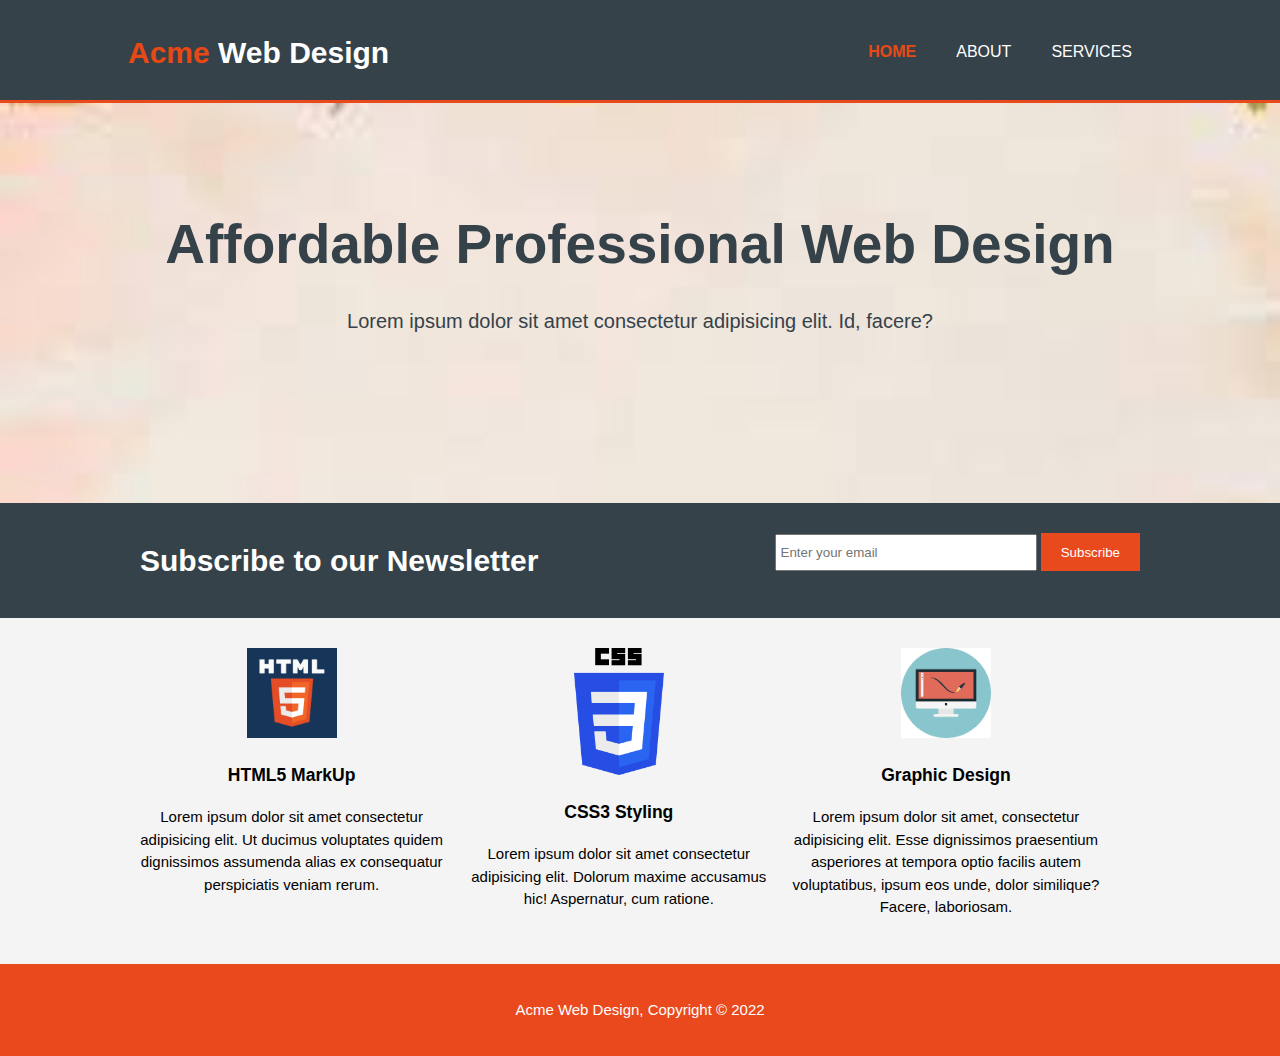
<file: index.html>
<!DOCTYPE html>
<html lang="en">
<head>
    <meta charset="UTF-8">
    <meta http-equiv="X-UA-Compatible" content="IE=edge">
    <meta name="description" content="Affordable and professional web design">
    <meta name="keywords" content="web design, affordable web design">
    <meta name="author" content="Sana Sultana">
    <meta name="viewport" content="width=device-width, initial-scale=1.0">
    <title>Acme Web Design | Welcome</title>
    <link rel="stylesheet" href="./css/styles.css">
</head>
<body>
    <header>
       <div class="container">
        <div id="branding">
            <h1><span class="highlight">Acme</span> Web Design</h1>
        </div>
        <nav>
            <ul>
                <li class="current"><a href="index.html">Home</a></li>
                <li><a href="about.html">About</a></li>
                <li><a href="services.html">Services</a></li>
            </ul>
        </nav>
       </div> 
    </header>
    <section id="showcase">
        <div class="container">
            <h1>Affordable Professional Web Design</h1>
            <p>Lorem ipsum dolor sit amet consectetur adipisicing elit. Id, facere?</p>
        </div>
    </section>

    <section id="newsletter">
        <div class="container">
            <h1>Subscribe to our Newsletter</h1>
            <form>
                <input type="email" placeholder="Enter your email">
                <button type="submit" class="button_1">Subscribe</button>
            </form>
        </div>
    </section>
    <section id="boxes">
        <div class="container">
            <div class="box">
                <img src="./images/html.png">
                <h3>HTML5 MarkUp</h3>
                <p>Lorem ipsum dolor sit amet consectetur adipisicing elit. Ut ducimus voluptates quidem dignissimos assumenda alias ex consequatur perspiciatis veniam rerum.</p>
            </div>
            <div class="box">
                <img src="./images/css.png">
                <h3>CSS3 Styling</h3>
                <p>Lorem ipsum dolor sit amet consectetur adipisicing elit. Dolorum maxime accusamus hic! Aspernatur, cum ratione.</p>
            </div>
            <div class="box">
                <img src="./images/graphic.png">
                <h3>Graphic Design</h3>
                <p>Lorem ipsum dolor sit amet, consectetur adipisicing elit. Esse dignissimos praesentium asperiores at tempora optio facilis autem voluptatibus, ipsum eos unde, dolor similique? Facere, laboriosam.</p>
            </div>
        </div>
    </section>
    <footer>
        <p>Acme Web Design, Copyright &copy; 2022</p>
    </footer>
</body>
</html>
</file>
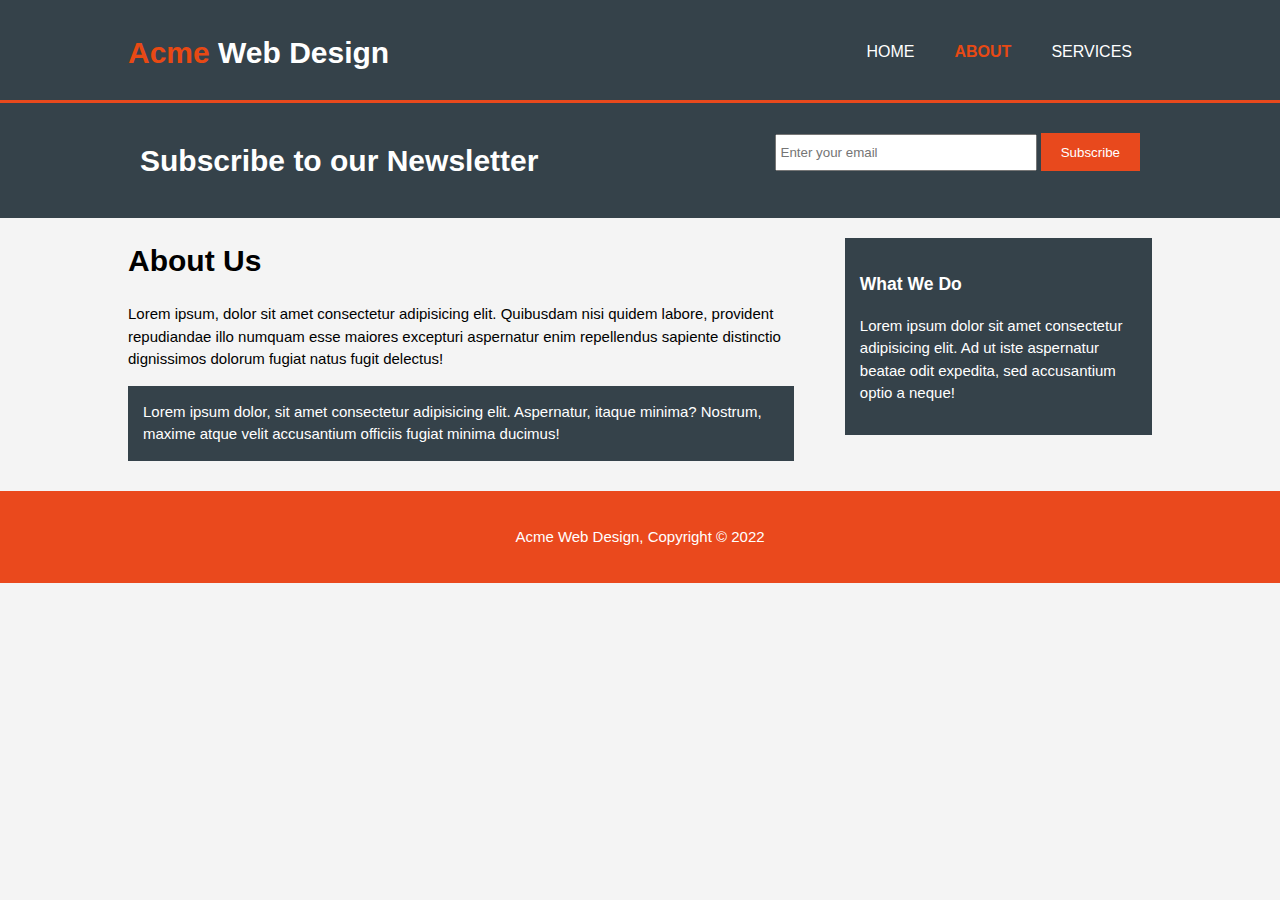
<file: about.html>
<!DOCTYPE html>
<html lang="en">
<head>
    <meta charset="UTF-8">
    <meta http-equiv="X-UA-Compatible" content="IE=edge">
    <meta name="description" content="Affordable and professional web design">
    <meta name="keywords" content="web design, affordable web design">
    <meta name="author" content="Sana Sultana">
    <meta name="viewport" content="width=device-width, initial-scale=1.0">
    <title>Acme Web Design | About</title>
    <link rel="stylesheet" href="./css/styles.css">
</head>
<body>
    <header>
       <div class="container">
        <div id="branding">
            <h1><span class="highlight">Acme</span> Web Design</h1>
        </div>
        <nav>
            <ul>
                <li><a href="index.html">Home</a></li>
                <li class="current"><a href="about.html">About</a></li>
                <li><a href="services.html">Services</a></li>
            </ul>
        </nav>
       </div> 
    </header>


    <section id="newsletter">
        <div class="container">
            <h1>Subscribe to our Newsletter</h1>
            <form>
                <input type="email" placeholder="Enter your email">
                <button type="submit" class="button_1">Subscribe</button>
            </form>
        </div>
    </section>
    <section id="main">
        <div class="container">
            <article id="main-col">
                <h1 class="page-title">About Us</h1>
                <p>Lorem ipsum, dolor sit amet consectetur adipisicing elit. Quibusdam nisi quidem labore, provident repudiandae illo numquam esse maiores excepturi aspernatur enim repellendus sapiente distinctio dignissimos dolorum fugiat natus fugit delectus!</p>
                <p class="dark">Lorem ipsum dolor, sit amet consectetur adipisicing elit. Aspernatur, itaque minima? Nostrum, maxime atque velit accusantium officiis fugiat minima ducimus!</p>
            </article>

            <aside id="sidebar">
                <div class="dark">
                    
                <h3>What We Do</h3>
                <p>Lorem ipsum dolor sit amet consectetur adipisicing elit. Ad ut iste aspernatur beatae odit expedita, sed accusantium optio a neque!</p>
                </div>
            </aside>
        </div>
    </section>
    <footer>
        <p>Acme Web Design, Copyright &copy; 2022</p>
    </footer>
</body>
</html>
</file>
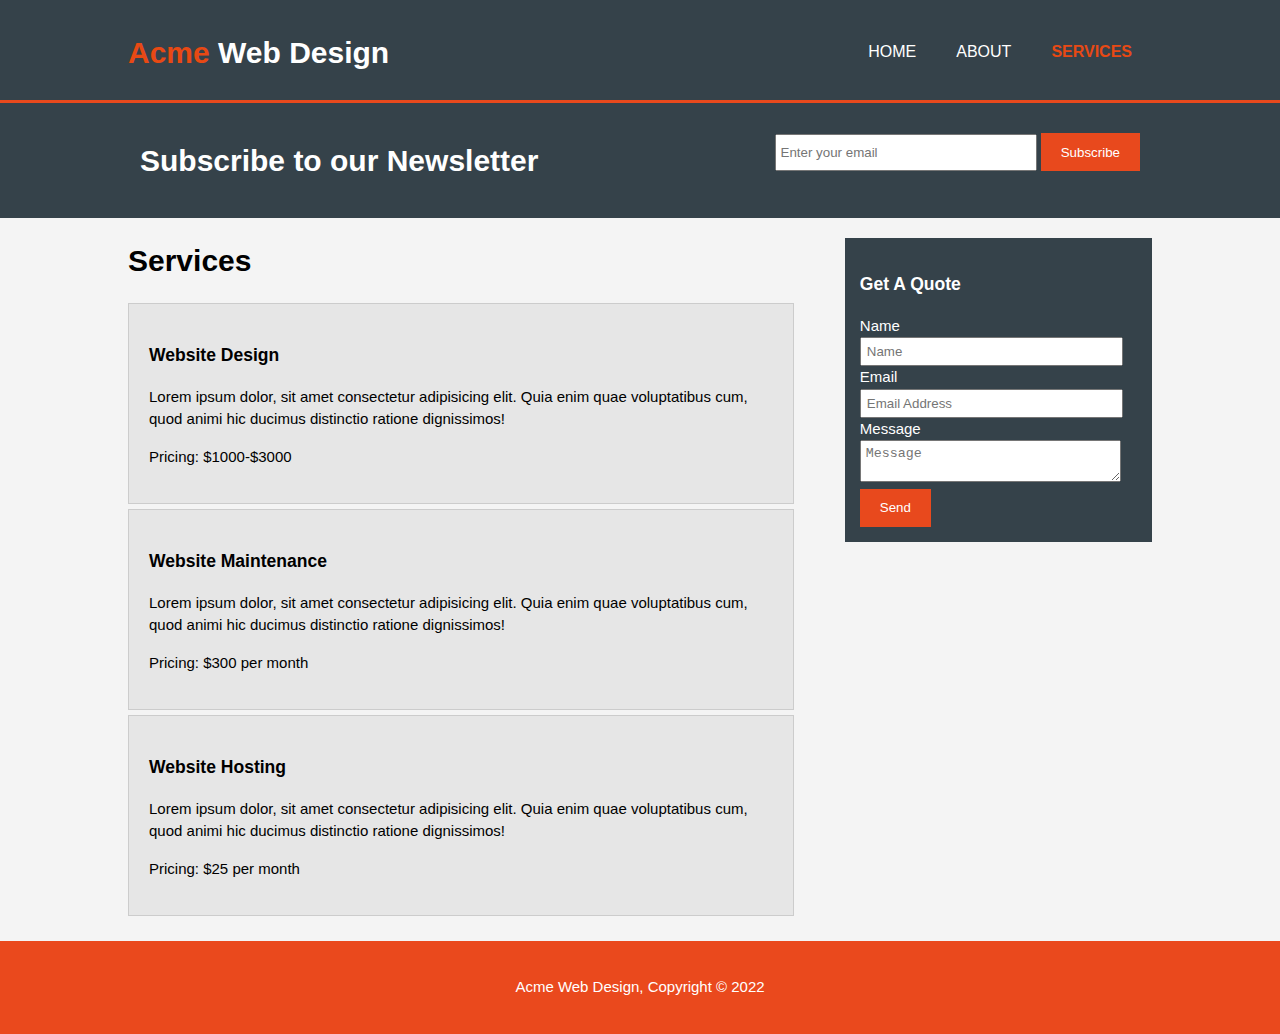
<file: services.html>
<!DOCTYPE html>
<html lang="en">
<head>
    <meta charset="UTF-8">
    <meta http-equiv="X-UA-Compatible" content="IE=edge">
    <meta name="description" content="Affordable and professional web design">
    <meta name="keywords" content="web design, affordable web design">
    <meta name="author" content="Sana Sultana">
    <meta name="viewport" content="width=device-width, initial-scale=1.0">
    <title>Acme Web Design | Services</title>
    <link rel="stylesheet" href="./css/styles.css">
</head>
<body>
    <header>
       <div class="container">
        <div id="branding">
            <h1><span class="highlight">Acme</span> Web Design</h1>
        </div>
        <nav>
            <ul>
                <li><a href="index.html">Home</a></li>
                <li><a href="about.html">About</a></li>
                <li class="current"><a href="services.html">Services</a></li>
            </ul>
        </nav>
       </div> 
    </header>


    <section id="newsletter">
        <div class="container">
            <h1>Subscribe to our Newsletter</h1>
            <form>
                <input type="email" placeholder="Enter your email">
                <button type="submit" class="button_1">Subscribe</button>
            </form>
        </div>
    </section>
    <section id="main">
        <div class="container">
            <article id="main-col">
                <h1 class="page-title">Services</h1>
                <ul id="services">
                    <li>
                        <h3>Website Design</h3>
                        <p>Lorem ipsum dolor, sit amet consectetur adipisicing elit. Quia enim quae voluptatibus cum, quod animi hic ducimus distinctio ratione dignissimos!</p>
                        <p>Pricing: $1000-$3000</p>
                    </li>
                    <li>
                        <h3>Website Maintenance</h3>
                        <p>Lorem ipsum dolor, sit amet consectetur adipisicing elit. Quia enim quae voluptatibus cum, quod animi hic ducimus distinctio ratione dignissimos!</p>
                        <p>Pricing: $300 per month</p>
                    </li>
                    <li>
                        <h3>Website Hosting</h3>
                        <p>Lorem ipsum dolor, sit amet consectetur adipisicing elit. Quia enim quae voluptatibus cum, quod animi hic ducimus distinctio ratione dignissimos!</p>
                        <p>Pricing: $25 per month</p>
                    </li>
                </ul>
            </article>

            <aside id="sidebar">
                <div class="dark">
                    
                <h3>Get A Quote</h3>
                <form class="quote">
                    <div>
                        <label>Name</label><br>
                        <input type="text" placeholder="Name">
                    </div>
                    <div>
                        <label>Email</label><br>
                        <input type="text" placeholder="Email Address">
                    </div>
                    <div>
                        <label>Message</label><br>
                        <textarea type="text" placeholder="Message"></textarea>
                    </div>
                    <button class = "button_1" type="submit">Send</button>
                </form>
                </div>
            </aside>
        </div>
    </section>
    <footer>
        <p>Acme Web Design, Copyright &copy; 2022</p>
    </footer>
</body>
</html>
</file>
<file: css/styles.css>
body {
    /* font-family: Arial, Helvetica, sans-serif;
    font-size: 15px;
    line-height: 1.5; */
    font: 15px/1.5 Arial, Helvetica, sans-serif;
    padding: 0;
    margin: 0;
    background-color: #f4f4f4;
}

ul {
    margin: 0;
    padding: 0;
}

/* Global */
.container {
    width: 80%;
    margin: auto;
    overflow: hidden;
}

.dark {
    padding: 15px;
    background: #35424a;
    color: white;
    margin-top: 10px;
    margin-bottom: 10px;
}
.button_1 {
    height: 38px;
    background: #e8491d;
    border: 0;
    padding-left: 20px;
    padding-right: 20px;
    color: white;
}
/* Header */
header {
    background: #35424a;
    color: #ffffff;
    padding-top: 30px;
    min-height: 70px;
    border-bottom: #e8491d 3px solid;
}

header a {
    color: white;
    text-decoration: none;
    text-transform: uppercase;
    font-size: 16px;
}

header li {
    float: left;
    display: inline;
    padding: 0 20px 0 20px;
}

header #branding {
    float: left;
}

header #branding h1 {
    margin: 0;
}
header nav {
    float: right;
    margin-top: 10px;
}

header .highlight, header .current a{
    color: #e84914;
    font-weight: bold;
}

header a:hover {
    color: #cccccc;
    font-weight: bold;
}

/* Showcase */
#showcase {
    min-height: 400px;
    background: url('../images/showcase.jfif') no-repeat center center/cover;
    text-align: center;
    color: #35424a;
}

#showcase h1{
    margin-top: 100px;
    margin-bottom: 10px;
    font-size: 55px;
}
#showcase p {
    font-size: 20px;
}

/* NewsLetter */
#newsletter {
    padding: 15px;
    color: white;
    background: #35424a;
}

#newsletter h1 {
    float: left;
}
#newsletter form {
    float: right;
    margin-top: 15px;
}

#newsletter input[type = "email"] {
    padding: 4px;
    height: 25px;
    width: 250px;
} 
/* Boxes */
#boxes {
    margin-top: 20px;
}
#boxes .box {
    text-align: center;
    float: left;
    width: 30%;
    padding: 10px;
}

#boxes .box img {
    width: 90px;
}
/* Sidebar */
aside#sidebar {
    float: right;
    width: 30%;
    margin-top: 10px;
}

aside#sidebar .quote input, aside#sidebar .quote textarea {
    width: 90%;
    padding: 5px;
}

/* Main */
article#main-col {
    float: left;
    width: 65%;
}
/* Services */
ul#services li {
    list-style: none;
    padding: 20px;
    border: #cccccc solid 1px;
    margin-bottom: 5px;
    background: #e6e6e6;
}
/* footer */

footer {
    padding: 20px;
    margin-top: 20px;
    color: white;
    background-color: #ea491d;
    text-align: center;
}

/* Media query */
@media(max-width: 768px) {
    header #branding, 
    header nav, 
    header nav li, 
    #newletter h1, 
    #newsletter form, 
    #boxes .box, 
    article#main-col,
    aside#sidebar{
        float: none;
        text-align: center;
        width: 100%;
    }

    header {
        padding-bottom:20px;
    }

    #showcase h1 {
        margin-top: 40px;
    }
    #newsletter button, .quote button {
        display: block;
        width: 100%;
    }
    #newsletter form input[type = "email"], .quote input, .quote textarea {
        width: 100%;
        margin-bottom: 5px;
    }
}
</file>
